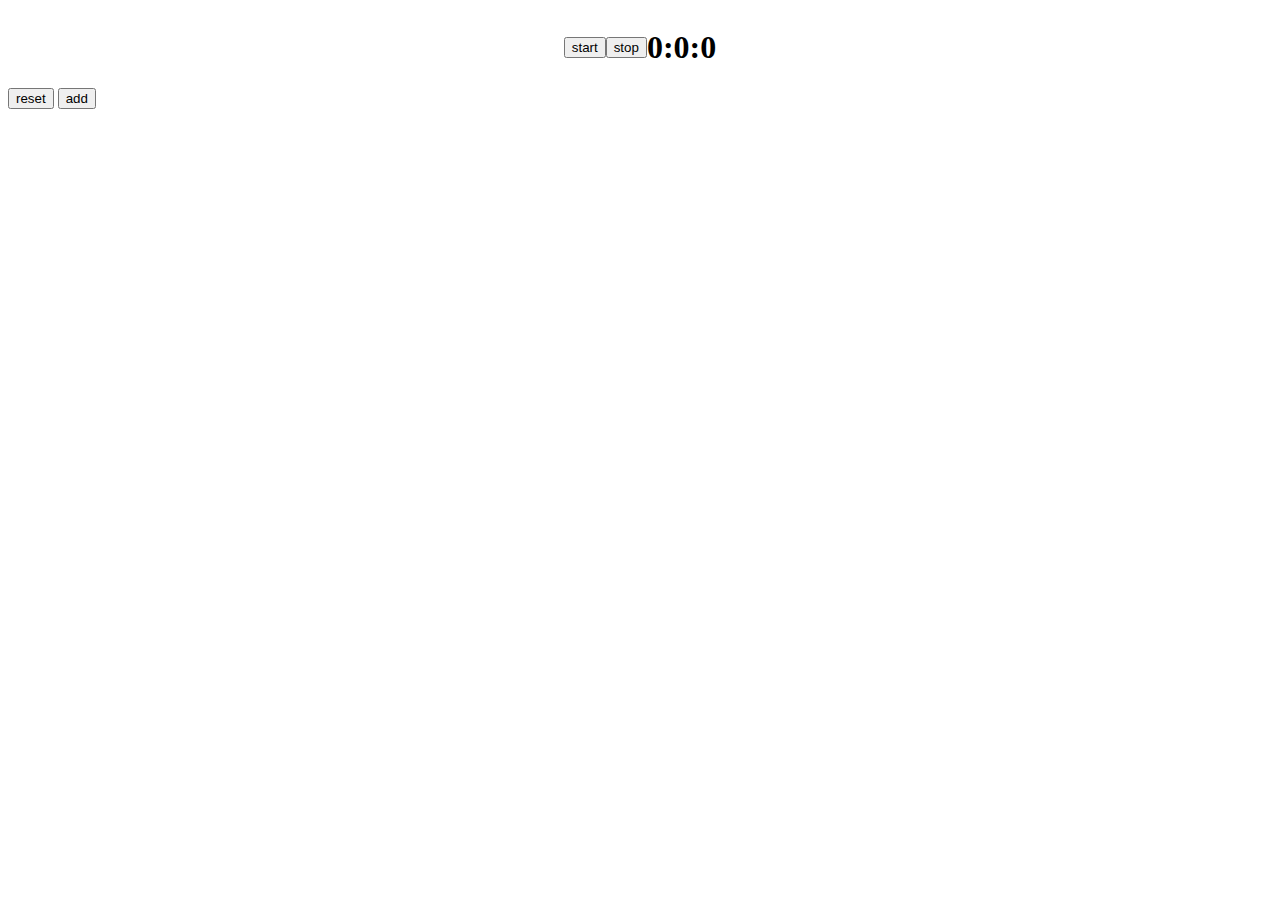
<file: CorC++/index.html>
<!DOCTYPE html>
<html lang="en">
  <head>
    <meta charset="UTF-8" />
    <meta name="viewport" content="width=device-width, initial-scale=1.0" />
    <title>Weather App</title>
  </head>
  <style>
    div {
      display: flex;
      justify-content: center;
      align-items: center;
    }
  </style>
  <body>
    <div>
      <button id="startbutton" onclick="timerstart()">start</button>
      <button id="stopbutton" onclick="stopwatch()">stop</button>
      <h1 id="idh1">0</h1>
      <h1>:</h1>
      <h1 id="idh12">0</h1>
      <h1>:</h1>
      <h1 id="idh13">0</h1>
    </div>
    <button onclick="resetwatch()">reset</button>
    <button onclick="addvalues()">add</button>

    <script src="./main.js"></script>
  </body>
</html>
</file>
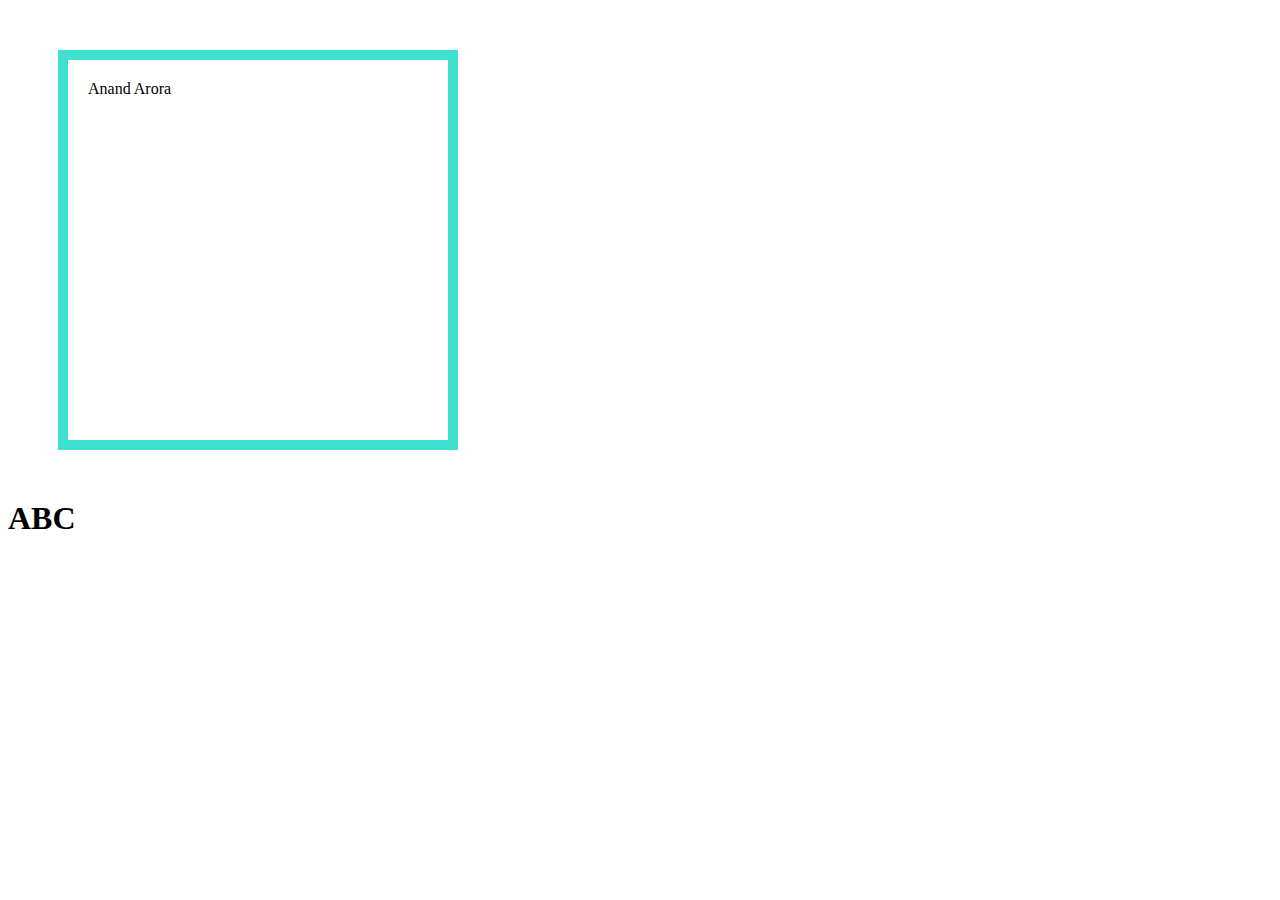
<file: CSS/CSS/box-model/index.html>
<!DOCTYPE html>
<html lang="en">
<head>
    <meta charset="UTF-8">
    <meta name="viewport" content="width=device-width, initial-scale=1.0">
    <title>Document4</title>
    <link rel="stylesheet" href="./style.css">
</head>
<body>
    <div class="box">
        Anand Arora
    </div>
    <h1>ABC</h1>
</body>
</html>
</file>
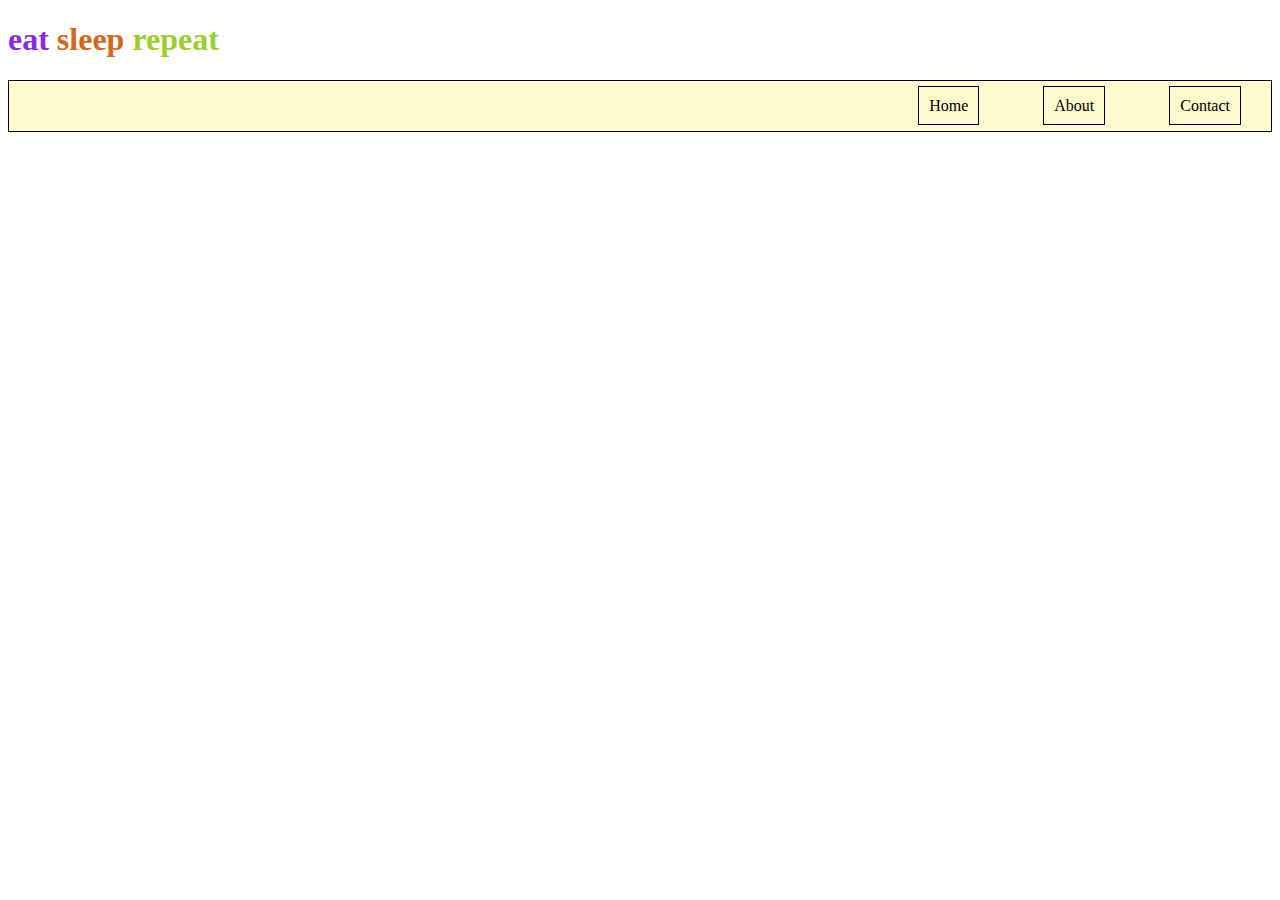
<file: CSS/CSS/display/index.html>
<!DOCTYPE html>
<html lang="en">
<head>
    <meta charset="UTF-8">
    <meta name="viewport" content="width=device-width, initial-scale=1.0">
    <title>Anand</title>
    <link rel="stylesheet" href="./style.css">
</head>
<body>
    <h1>
        <span style="color: blueviolet;" >eat</span>
        <span style="color: chocolate;">sleep</span>
        <span style="color: yellowgreen;">repeat</span>
    </h1>

    <nav>
    <ul>
        <li>Home</li>
        <li>About</li>
        <li>Contact</li>
    </ul>
    </nav>
</body>
</html>
</file>
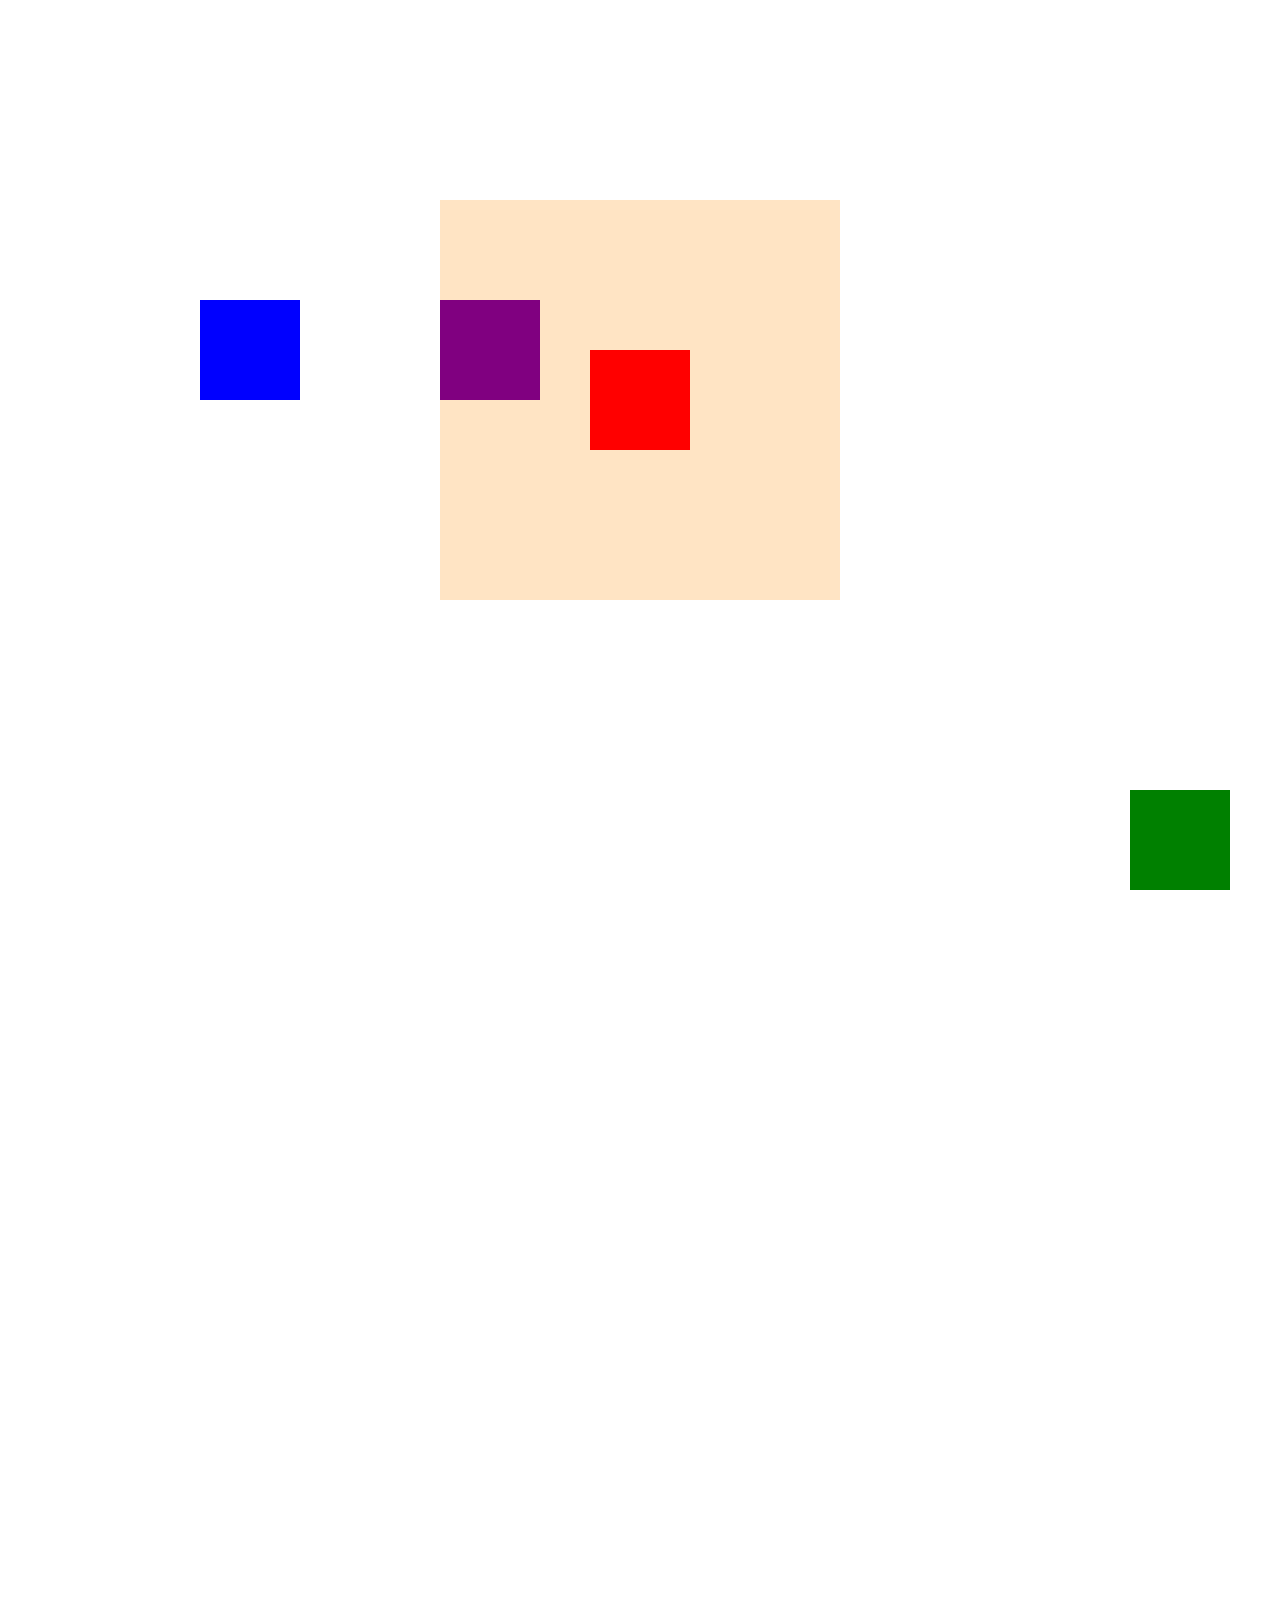
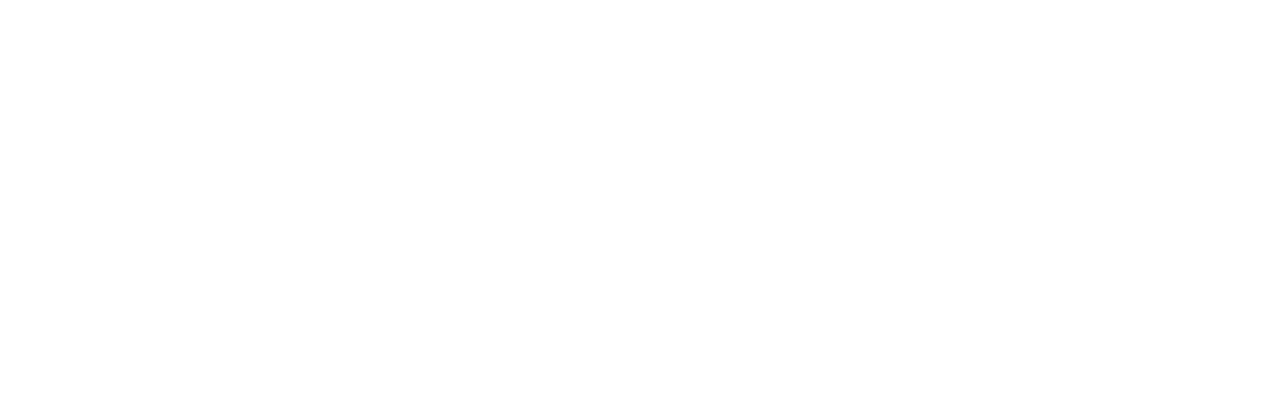
<file: CSS/CSS/position/index.html>
<!DOCTYPE html>
<html lang="en">
<head>
    <meta charset="UTF-8">
    <meta name="viewport" content="width=device-width, initial-scale=1.0">
    <title>Document</title>
    <link rel="stylesheet" href="./style.css">
</head>
<body>
    <!-- There are 4 types of position property in CSS
     1. Relative - Relative to parent
     2. Absolute - Relative to HTMl
     3. Fixed - Relative to HTMl(to fix an element on the webpage)
     4. Sticky - Relative to the parent(it also shows some fixed behavior) -->

    <div class="boxes">
        <div class="box red"></div>
        <div class="box blue"></div>
        <div class="box green"></div>
        <div class="box purple"></div>
    </div>

<!-- .boxes>.box*4 -->
</body>
</html>
</file>
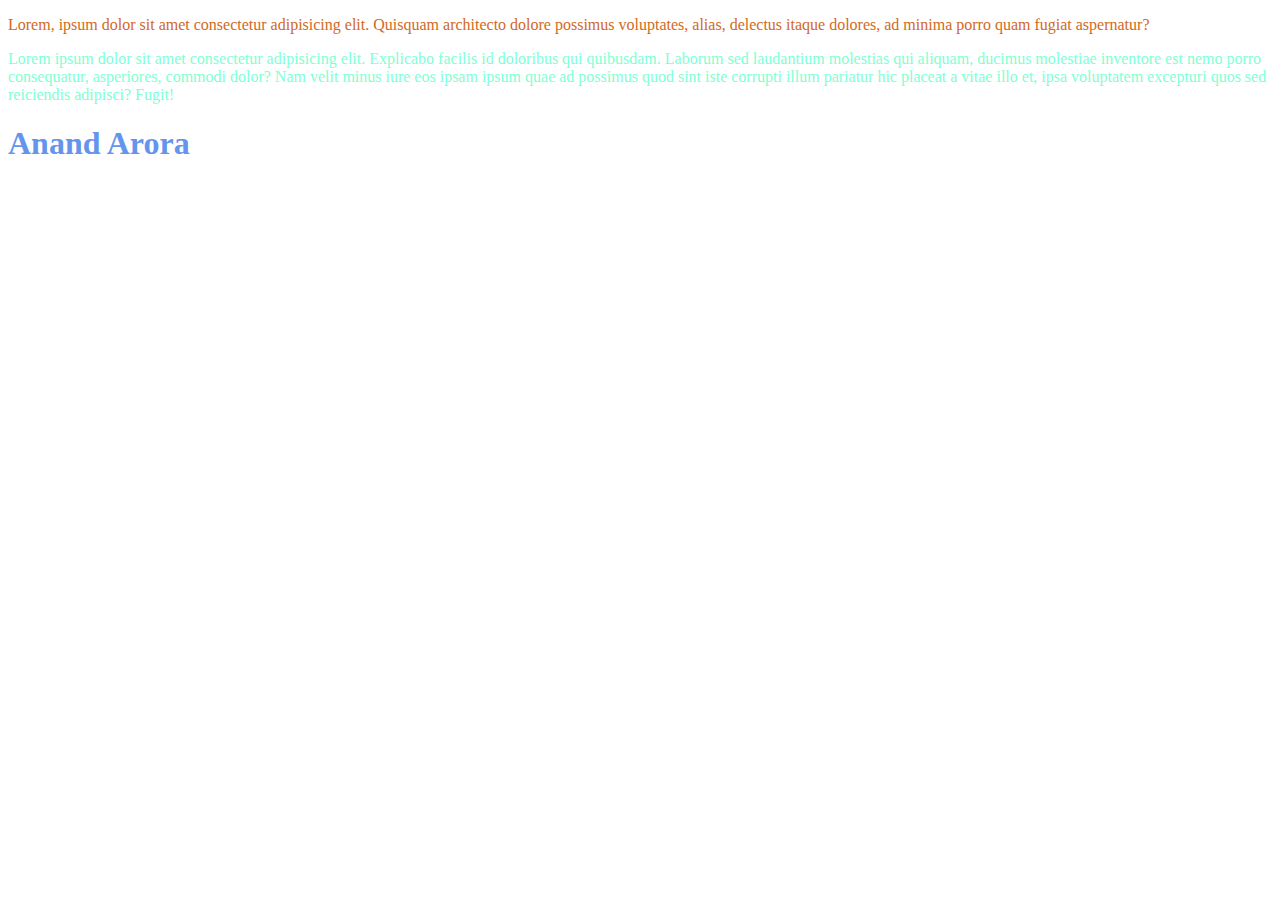
<file: CSS/CSS/selectors/index.html>
<!DOCTYPE html>
<html lang="en">
<head>
    <meta charset="UTF-8">
    <meta name="viewport" content="width=device-width, initial-scale=1.0">
    <title>Anandarora</title>
    <link rel="stylesheet" href="./style.css">
</head>
<body>
    <p class="p1">Lorem, ipsum dolor sit amet consectetur adipisicing elit. Quisquam architecto dolore possimus voluptates, alias, delectus itaque dolores, ad minima porro quam fugiat aspernatur?</p>


    <p class="p2">Lorem ipsum dolor sit amet consectetur adipisicing elit. Explicabo facilis id doloribus qui quibusdam. Laborum sed laudantium molestias qui aliquam, ducimus molestiae inventore est nemo porro consequatur, asperiores, commodi dolor?
    Nam velit minus iure eos ipsam ipsum quae ad possimus quod sint iste corrupti illum pariatur hic placeat a vitae illo et, ipsa voluptatem excepturi quos sed reiciendis adipisci? Fugit!</p>
    <!-- we have 3 types of selectors , 1. element,2.class,3.id -->
    <h1 class="heading1" id="head1">Anand Arora</h1>
    <!-- I>C>E -->
    <!-- <h1 id="head2">Anand Arora</h1> -->

</body>
</html>
</file>
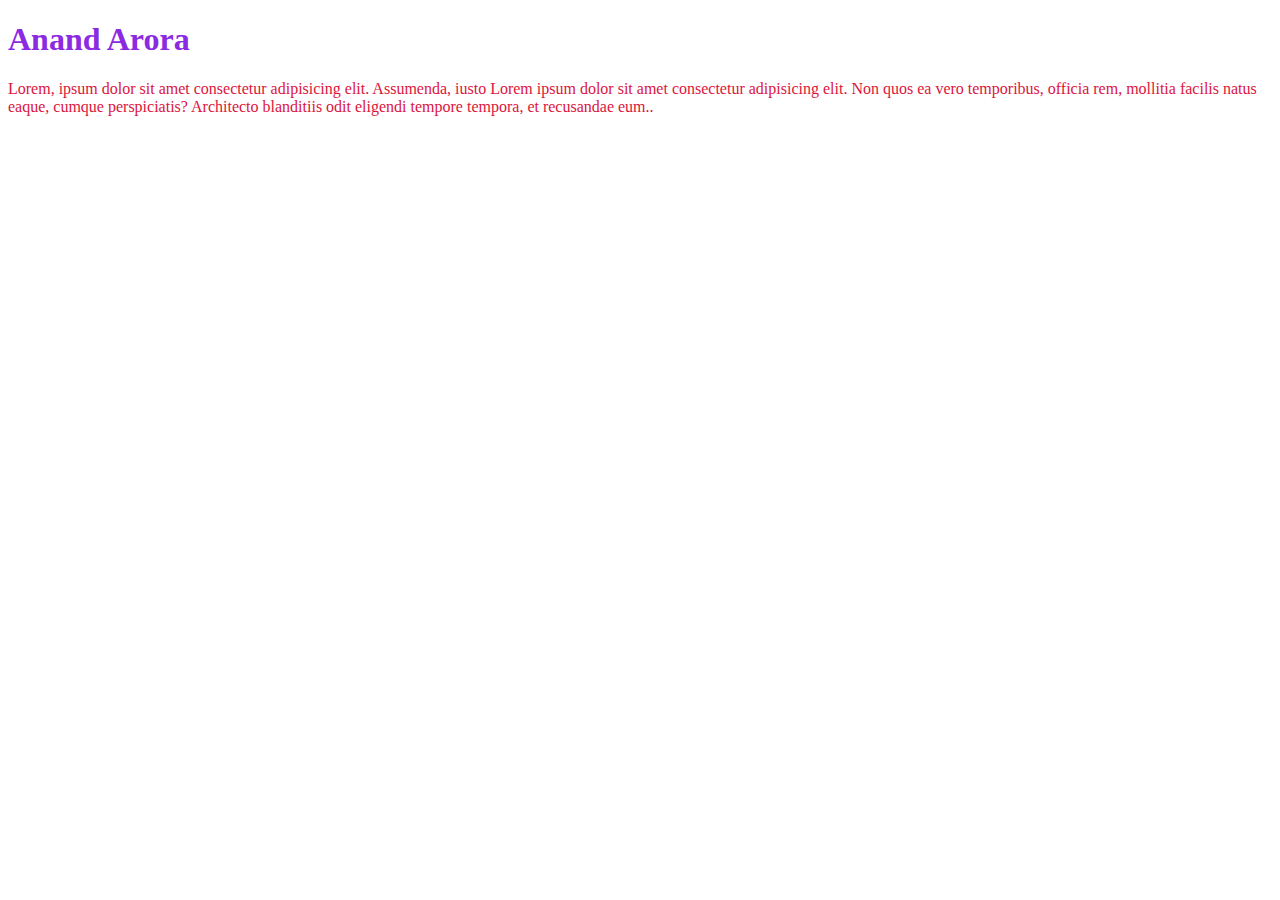
<file: CSS/CSS/style/index.html>
<!DOCTYPE html>
<html lang="en">
<head>
    <meta charset="UTF-8">
    <meta name="viewport" content="width=device-width, initial-scale=1.0">
    <title>css</title>
    <!-- <internal css> -->
        <style>
            p{ 
                color: rgb(145, 210, 180); 
            } 
            </style>
<!-- External css -->
 <link rel="stylesheet" href="./style.css">
</head>
<body>
    <!-- inline css -->
    <h1 style="color: blueviolet;">Anand Arora</h1>
    <p>Lorem, ipsum dolor sit amet consectetur adipisicing elit. Assumenda, iusto Lorem ipsum dolor sit amet consectetur adipisicing elit. Non quos ea vero temporibus, officia rem, mollitia facilis natus eaque, cumque perspiciatis? Architecto blanditiis odit eligendi tempore tempora, et recusandae eum..</p>
</body>

</html>
</file>
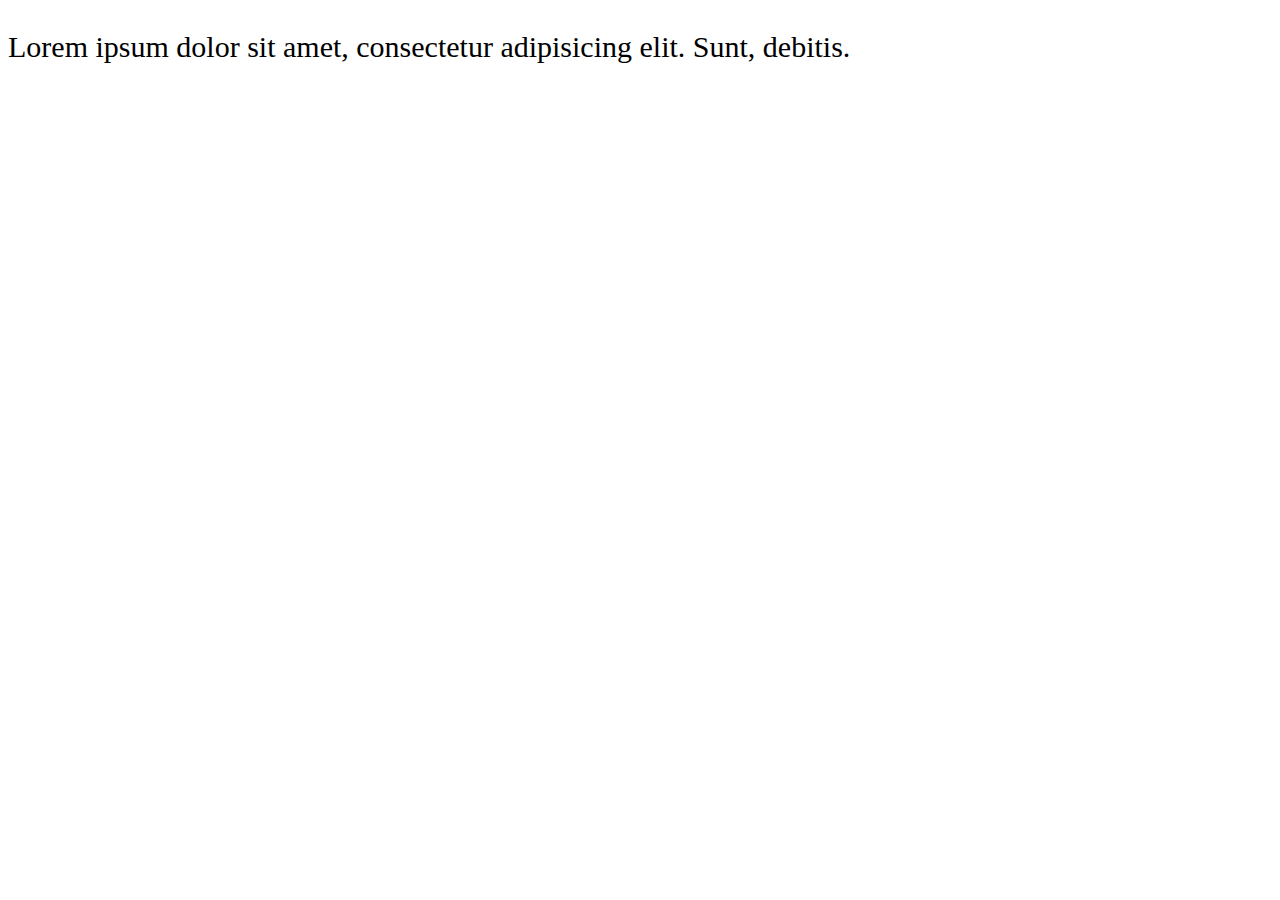
<file: CSS/CSS/units/index.html>
<!DOCTYPE html>
<html lang="en">
<head>
    <meta charset="UTF-8">
    <meta name="viewport" content="width=device-width, initial-scale=1.0">
    <title>Docume</title>
</head>
<style>
     /* html{
        font-size: 3em;
    }
    .grand{
        font-size: 2em;
    }
    .parent{
        font-size: 2em;
    }
    h1{
        font-size: 2rem;
    }  */
     p{
        font-size: 30px;
     }
</style>
<body>
    <!-- Types of units in css - 
 1. Vh/vw - They are relative to their parent
 2. % - Absolute in nature
 3. Em - Relative to their parent
 4. Rem- Relative to root element, and every element’s root element is HTML
 5.  Px- Absolute in nature
 -->
<div class="grand">
    <div class="parent">
        <!-- <h1>Anand Arora</h1> -->
        <p>Lorem ipsum dolor sit amet, consectetur adipisicing elit. Sunt, debitis.</p>
    </div>
</div>
</body>
</html>
</file>
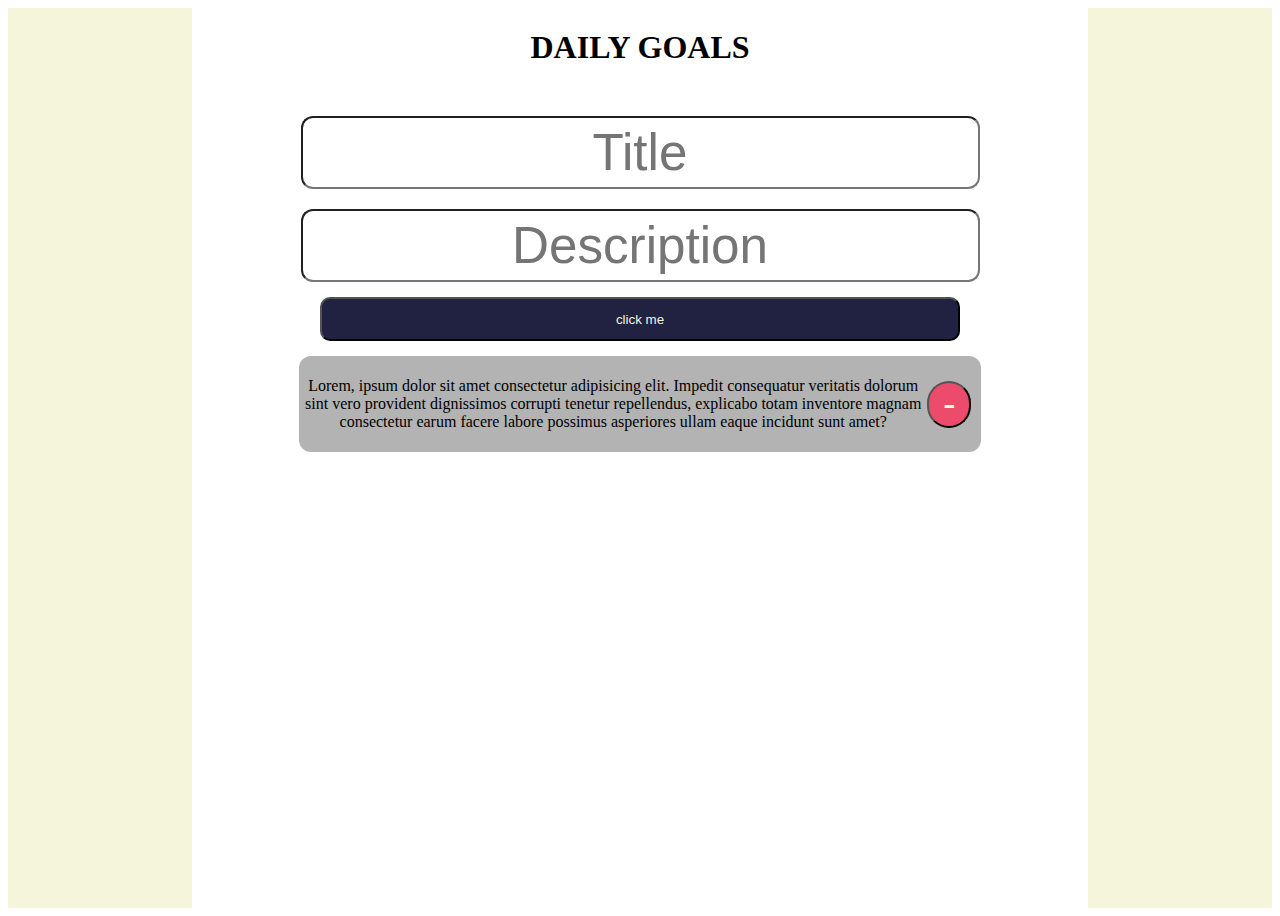
<file: CorC++/dailygoals.html>
<!DOCTYPE html>
<html lang="en">
<head>
    <meta charset="UTF-8">
    <meta name="viewport" content="width=device-width, initial-scale=1.0">
    <title>Document</title>
    <!-- <link rel="stylesheet" href="./style.css"> -->

    <style> 


    .inputboxes{
        width: 70vw;
        background-color: white;
        display: flex;
        /* justify-content: center; */
        align-items: center;
        flex-direction: column;
    }

    #titlebox{
        text-align: center;
        padding: 5px;
        font-size: 4vw;
    border-radius: 12px;

    }
    #descriptionbox{
        text-align: center;
        padding: 5px;
        font-size: 4vw;
    border-radius: 12px;
    }


        #clickmebutton{
    background-color: rgb(33, 33, 66);
    color: beige;
    padding: 1vw 23vw;
    margin: 5px;
    border-radius: 10px;

    
}



    #deletebutton{
    background-color: crimson;
    color: beige;
    padding: 10px;
    margin: 5px;
    border-radius: 10px;

}
.maindiv{
    height: 100vh;
    display: flex;
    justify-content: center;
    background-color: beige;
}

.resutdes{
    display: flex;
    /* justify-content: center; */
    align-items: center;
    width: 75%;
   background-color: rgb(179, 179, 179);
    text-align: center;
        padding: 5px;
        /* font-size: 4vw; */
    border-radius: 12px;
    margin: 10px;

}
.marginclass{
    margin: 10px;
}

#deletebutton{
    background-color: rgb(236, 75, 107);
    font-size: 38px;
    padding: 0% 2%;
     border-radius: 57px;
}

    </style>
</head>
<body>
    <div class="maindiv">
        <div class="inputboxes">
            <h1>DAILY GOALS</h1> <br>
            <input  type="text" id="titlebox" placeholder="Title" class="marginclass">
             <!-- <br> -->
            <input  type="text" id="descriptionbox" placeholder="Description" class="marginclass"> 
            <!-- <br> -->
            <button id="clickmebutton">click me </button class="marginclass">
             <!-- <br> -->
        
            <div class="resutdes" >
                <p>Lorem, ipsum dolor sit amet consectetur adipisicing elit. Impedit consequatur veritatis dolorum sint vero provident dignissimos corrupti tenetur repellendus, explicabo totam inventore magnam consectetur earum facere labore possimus asperiores ullam eaque incidunt sunt amet?</p>
                <button id="deletebutton"  >-</button>
            </div>
        </div>
    </div>
    
    <!-- <button id="deletebutton">delete</button> -->
    
    <script src="./main.js"></script>
</body>
</html>
</file>
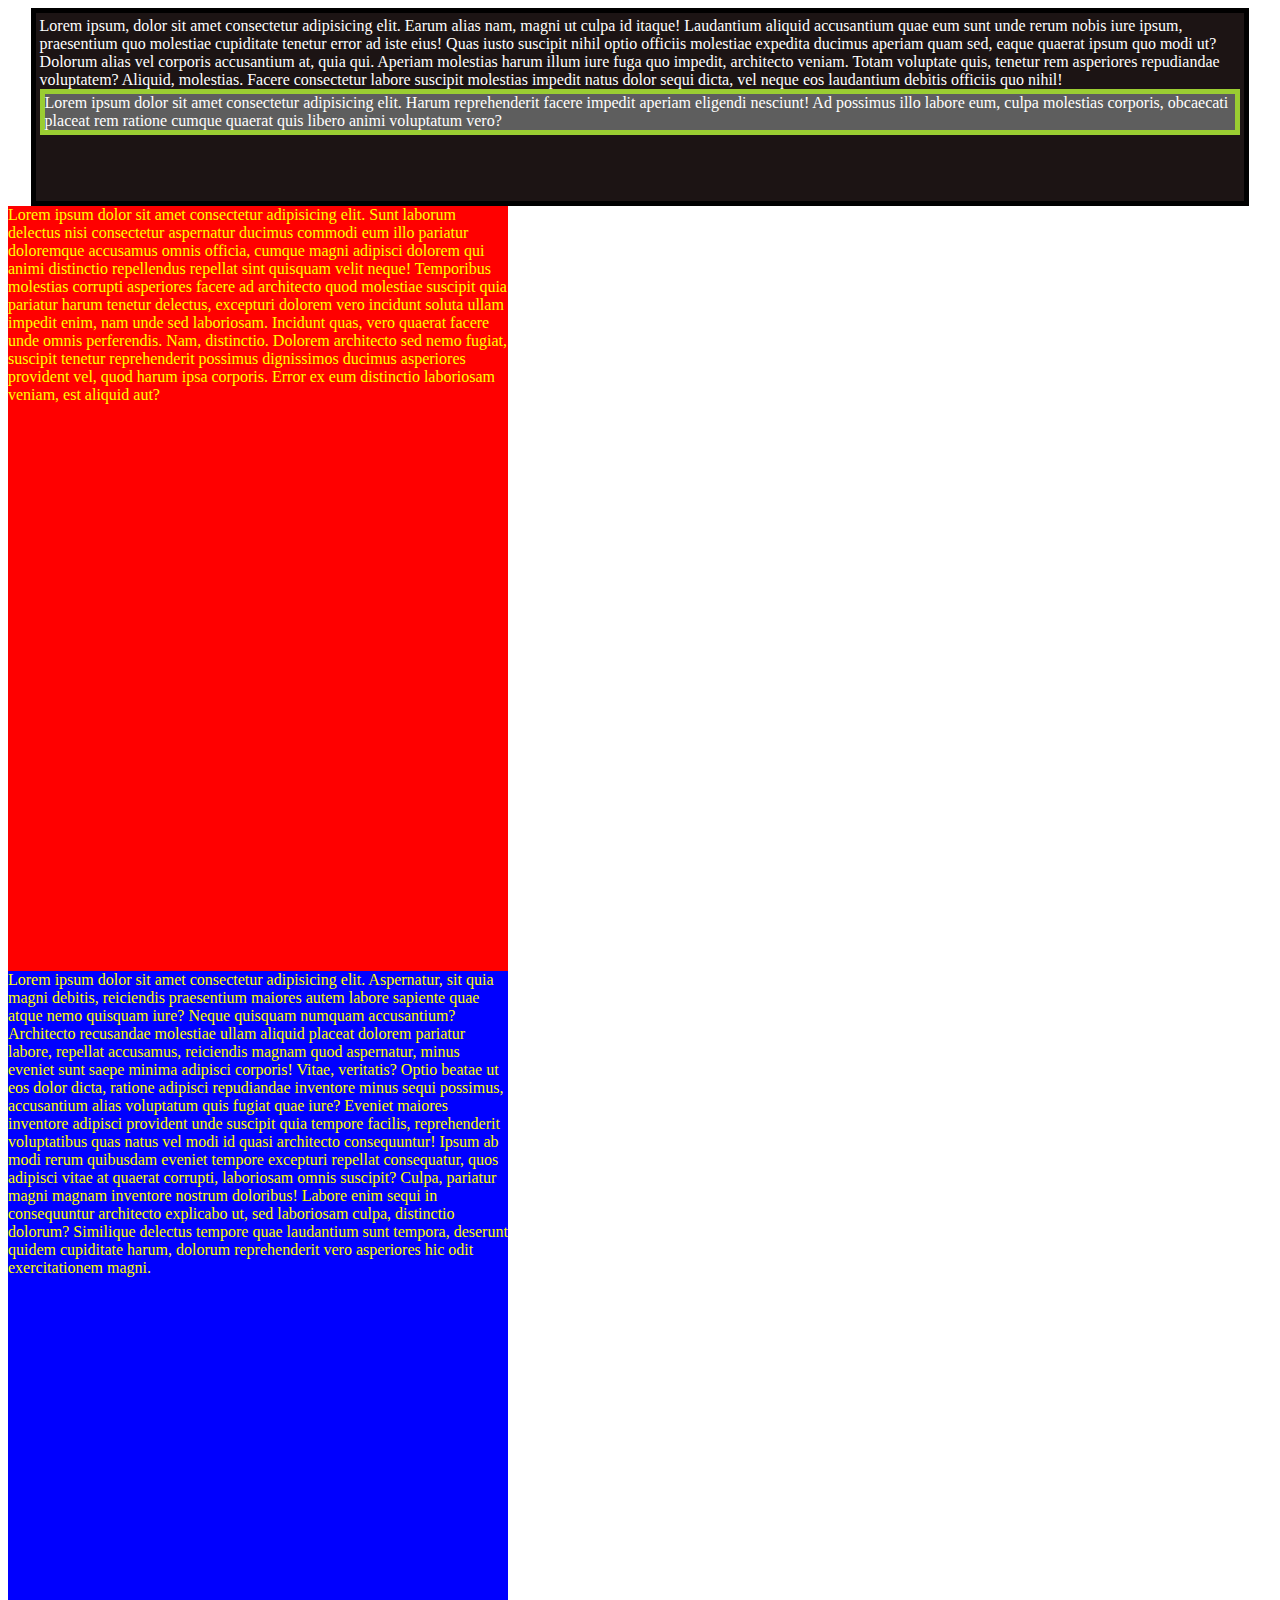
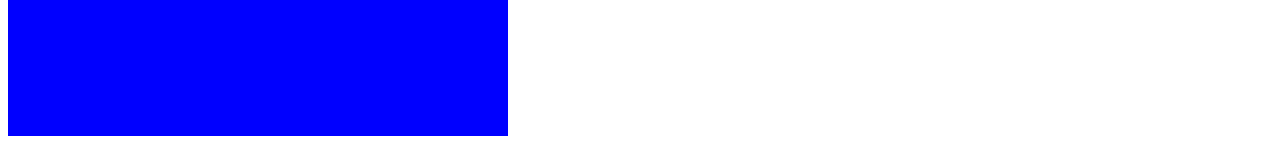
<file: HTML/himanshu.html>
<!DOCTYPE html>
<html lang="en">
<head>
    <meta charset="UTF-8">
    <meta name="viewport" content="width=device-width, initial-scale=1.0">
    <title>Document</title>
    <style>
       
        #parent{

            color: white;
            background: rgb(28, 20, 20);
            height: 20vh ;
            width: 95%;
            margin: auto;
            border: 5px solid black;
            border-width: 5px;
            padding: 4px;
        }
        #child{
            /* margin-top: 25vh; */
            position:sticky;
            width: 100%;
            background: rgb(94, 94, 94);
            /* box-sizing: content-box; */
            box-sizing: border-box;
            border: 5px solid yellowgreen;
        }
        .box{
            height: 85vh;
            /* display: inline; */
            color: yellow;
            /* height: 50px; */
            width: 500px;
        }
        #box1{
            background: red;
        }
        #box2{
            background: blue;
        }
    </style>
</head>
<body>
    <div id="parent">
        Lorem ipsum, dolor sit amet consectetur adipisicing elit. Earum alias nam, magni ut culpa id itaque! Laudantium aliquid accusantium quae eum sunt unde rerum nobis iure ipsum, praesentium quo molestiae cupiditate tenetur error ad iste eius! Quas iusto suscipit nihil optio officiis molestiae expedita ducimus aperiam quam sed, eaque quaerat ipsum quo modi ut? Dolorum alias vel corporis accusantium at, quia qui. Aperiam molestias harum illum iure fuga quo impedit, architecto veniam. Totam voluptate quis, tenetur rem asperiores repudiandae voluptatem? Aliquid, molestias. Facere consectetur labore suscipit molestias impedit natus dolor sequi dicta, vel neque eos laudantium debitis officiis quo nihil!
         <div id="child">
            Lorem ipsum dolor sit amet consectetur adipisicing elit. Harum reprehenderit facere impedit aperiam eligendi nesciunt! Ad possimus illo labore eum, culpa molestias corporis, obcaecati placeat rem ratione cumque quaerat quis libero animi voluptatum vero?
        </div>
    </div>

   <div class="box" id="box1">
    Lorem ipsum dolor sit amet consectetur adipisicing elit. Sunt laborum delectus nisi consectetur aspernatur ducimus commodi eum illo pariatur doloremque accusamus omnis officia, cumque magni adipisci dolorem qui animi distinctio repellendus repellat sint quisquam velit neque! Temporibus molestias corrupti asperiores facere ad architecto quod molestiae suscipit quia pariatur harum tenetur delectus, excepturi dolorem vero incidunt soluta ullam impedit enim, nam unde sed laboriosam. Incidunt quas, vero quaerat facere unde omnis perferendis. Nam, distinctio. Dolorem architecto sed nemo fugiat, suscipit tenetur reprehenderit possimus dignissimos ducimus asperiores provident vel, quod harum ipsa corporis. Error ex eum distinctio laboriosam veniam, est aliquid aut?
   </div>
   <div class="box" id="box2">
    Lorem ipsum dolor sit amet consectetur adipisicing elit. Aspernatur, sit quia magni debitis, reiciendis praesentium maiores autem labore sapiente quae atque nemo quisquam iure? Neque quisquam numquam accusantium? Architecto recusandae molestiae ullam aliquid placeat dolorem pariatur labore, repellat accusamus, reiciendis magnam quod aspernatur, minus eveniet sunt saepe minima adipisci corporis! Vitae, veritatis? Optio beatae ut eos dolor dicta, ratione adipisci repudiandae inventore minus sequi possimus, accusantium alias voluptatum quis fugiat quae iure? Eveniet maiores inventore adipisci provident unde suscipit quia tempore facilis, reprehenderit voluptatibus quas natus vel modi id quasi architecto consequuntur! Ipsum ab modi rerum quibusdam eveniet tempore excepturi repellat consequatur, quos adipisci vitae at quaerat corrupti, laboriosam omnis suscipit? Culpa, pariatur magni magnam inventore nostrum doloribus! Labore enim sequi in consequuntur architecto explicabo ut, sed laboriosam culpa, distinctio dolorum? Similique delectus tempore quae laudantium sunt tempora, deserunt quidem cupiditate harum, dolorum reprehenderit vero asperiores hic odit exercitationem magni.
   </div>
</body>
</html>
</file>
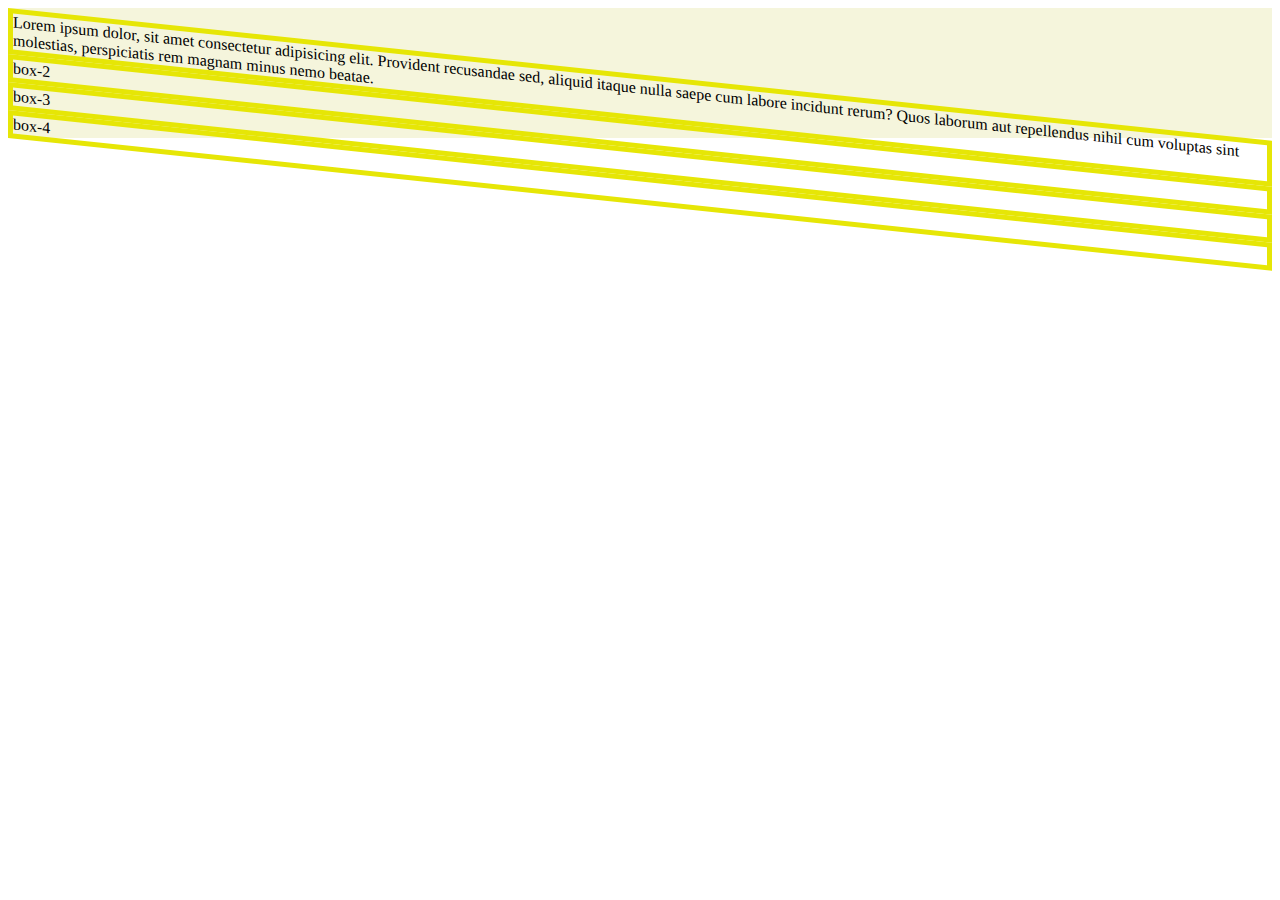
<file: HTML/learning.html>
<!DOCTYPE html>
<html lang="en">
<head>
    <meta charset="UTF-8">
    <meta name="viewport" content="width=device-width, initial-scale=1.0">
    <title>larning</title>
    <style>
        .container{
            background-color: beige;
        }
        .box{
            border: 5px solid rgb(230, 230, 6);
            transform-origin: 0;
            transform: skew(0deg , 6deg);
        }
        
    </style>
</head>
   <div class="container">
    <div class="box">Lorem ipsum dolor, sit amet consectetur adipisicing elit. Provident recusandae sed, aliquid itaque nulla saepe cum labore incidunt rerum? Quos laborum aut repellendus nihil cum voluptas sint molestias, perspiciatis rem magnam minus nemo beatae.</div>
    <div class="box">box-2</div>
    <div class="box">box-3</div>
    <div class="box">box-4</div>
   </div>
</body>
</html>
</file>
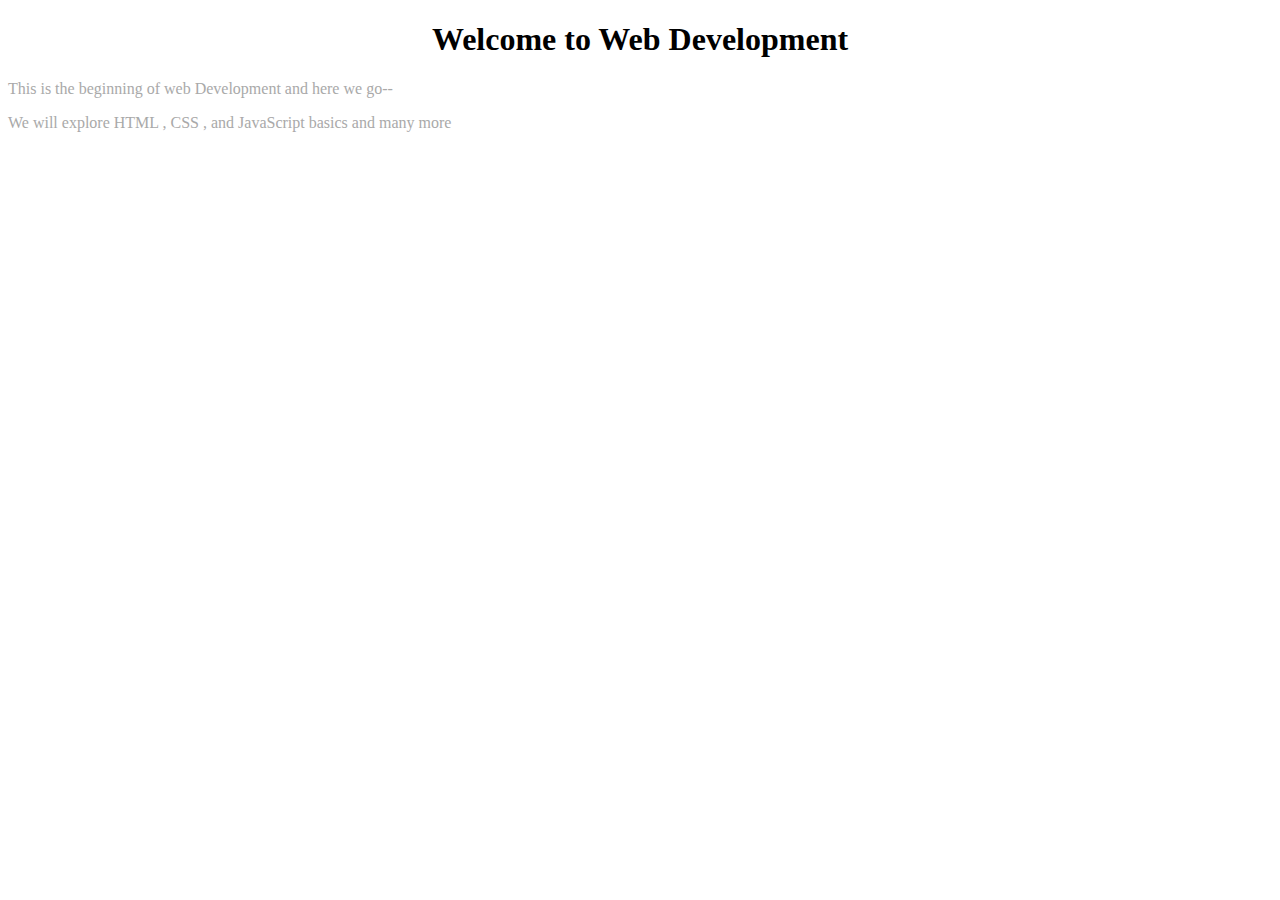
<file: practcal/task1/task1.html>
<!DOCTYPE html>
<html lang="en">
  <head>
    <meta charset="UTF-8" />
    <meta name="viewport" content="width=device-width, initial-scale=1.0" />
    <title>Welcome</title>
  </head>
  <style>
    h1 {
      text-align: center;
    }
    p {
      color: darkgray;
    }
  </style>
  <body>
    <h1>Welcome to Web Development</h1>
    <p>This is the beginning of web Development and here we go--</p>
    <p>We will explore HTML , CSS , and JavaScript basics and many more</p>
  </body>
</html>
</file>
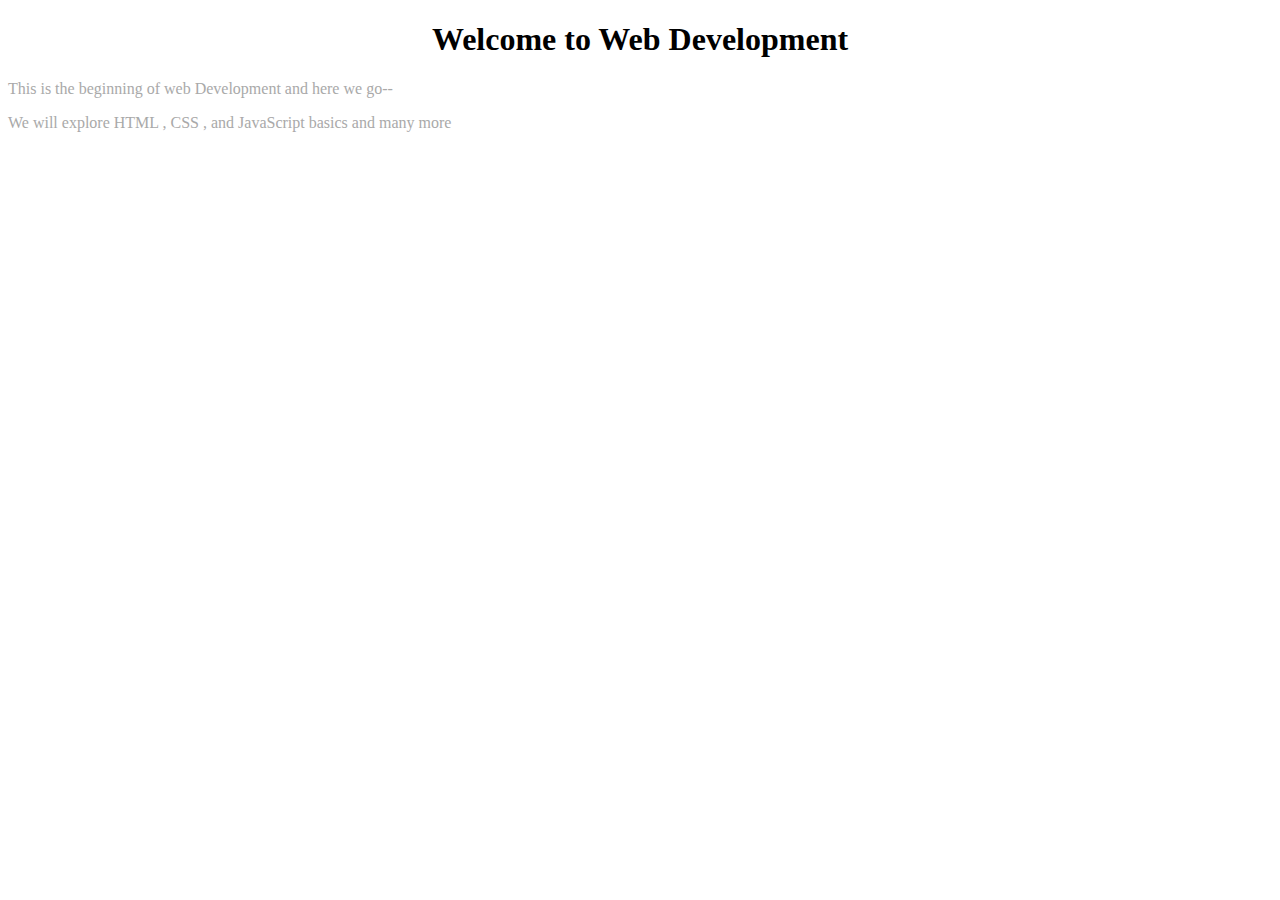
<file: practical/task1/task1.html>
<!DOCTYPE html>
<html lang="en">
  <head>
    <meta charset="UTF-8" />
    <meta name="viewport" content="width=device-width, initial-scale=1.0" />
    <title>Welcome</title>
  </head>
  <style>
    /* centering the h1 tag */
    h1 {
      text-align: center;
    }
    /* changing the color (text-color) to darkgray */
    p {
      color: darkgray;
    }
  </style>
  <body>
    <!-- creating the h1 tag -->
    <h1>Welcome to Web Development</h1>
    <!-- filling the p tag -->
    <p>This is the beginning of web Development and here we go--</p>
    <p>We will explore HTML , CSS , and JavaScript basics and many more</p>
  </body>
</html>
</file>
<file: CSS/CSS/box-model/style.css>
.box{
    width: 400px;
    height: 400px;
    margin: 50px;
    border: 10px solid turquoise;
    padding: 20px;
    box-sizing: border-box;


}
</file>
<file: CSS/CSS/display/style.css>
nav{
    border: 1px solid black;
    pad: 15px;
    background-color: lemonchiffon;
}
li{
    display: inline;
    margin: 30px;
    border: 1px solid black;
    padding: 10px;
}
ul{
    text-align: end;
}
/* ul{
    text-align: center;
} */
li:hover{
    background-color: rgba(0, 255, 170, 0.538);
    color: rgb(255, 0, 0);
    font-family: fantasy;

}
</file>
<file: CSS/CSS/position/style.css>
*{
    height: 200vh;
}
.boxes{
    width: 400px;
    height: 400px;
    margin: 200px auto;
    background-color: bisque;
}
.box{
    width: 100px;
    height: 100px;
}
.red{
    background-color: red;
    position: relative;
    left: 150px;
    top: 150px;
}
.blue{
    background-color: blue;
    position: absolute;
    left: 200px;
}
.green{
    background-color: green;
    position: fixed;
    right: 50px;
    bottom: 10px;
}
.purple{
    background-color: purple;
    position: sticky;
    top: 200px;
}
</file>
<file: CSS/CSS/selectors/style.css>
/* p{ */
    /* color: brown; */
/* } */
.p1{color: chocolate;}
.p2{color: aquamarine;}
#head1{ color: cornflowerblue;}
.heading1{color: black;}
h1{color: darkgreen;}
/* #head2{color: darkgoldenrod;} */
</file>
<file: CSS/CSS/style/style.css>
p{color: crimson;}
</file>
